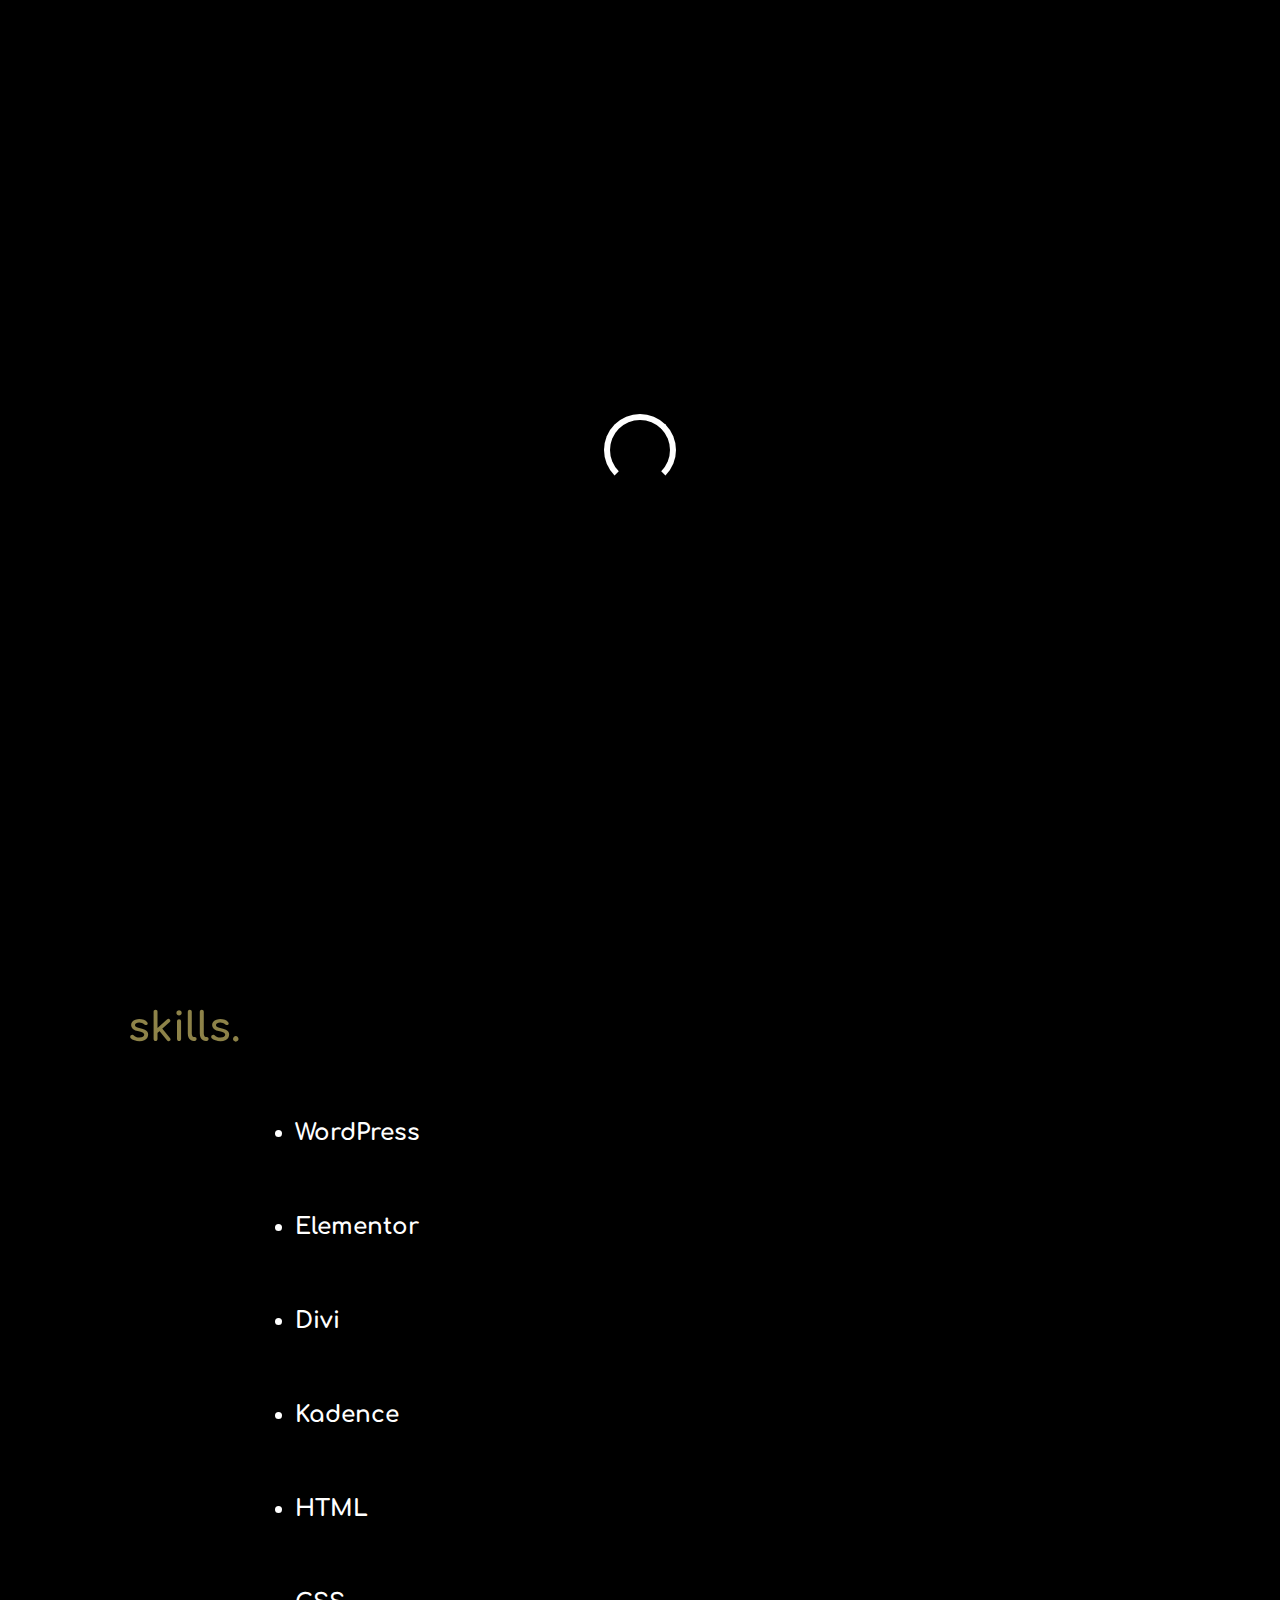
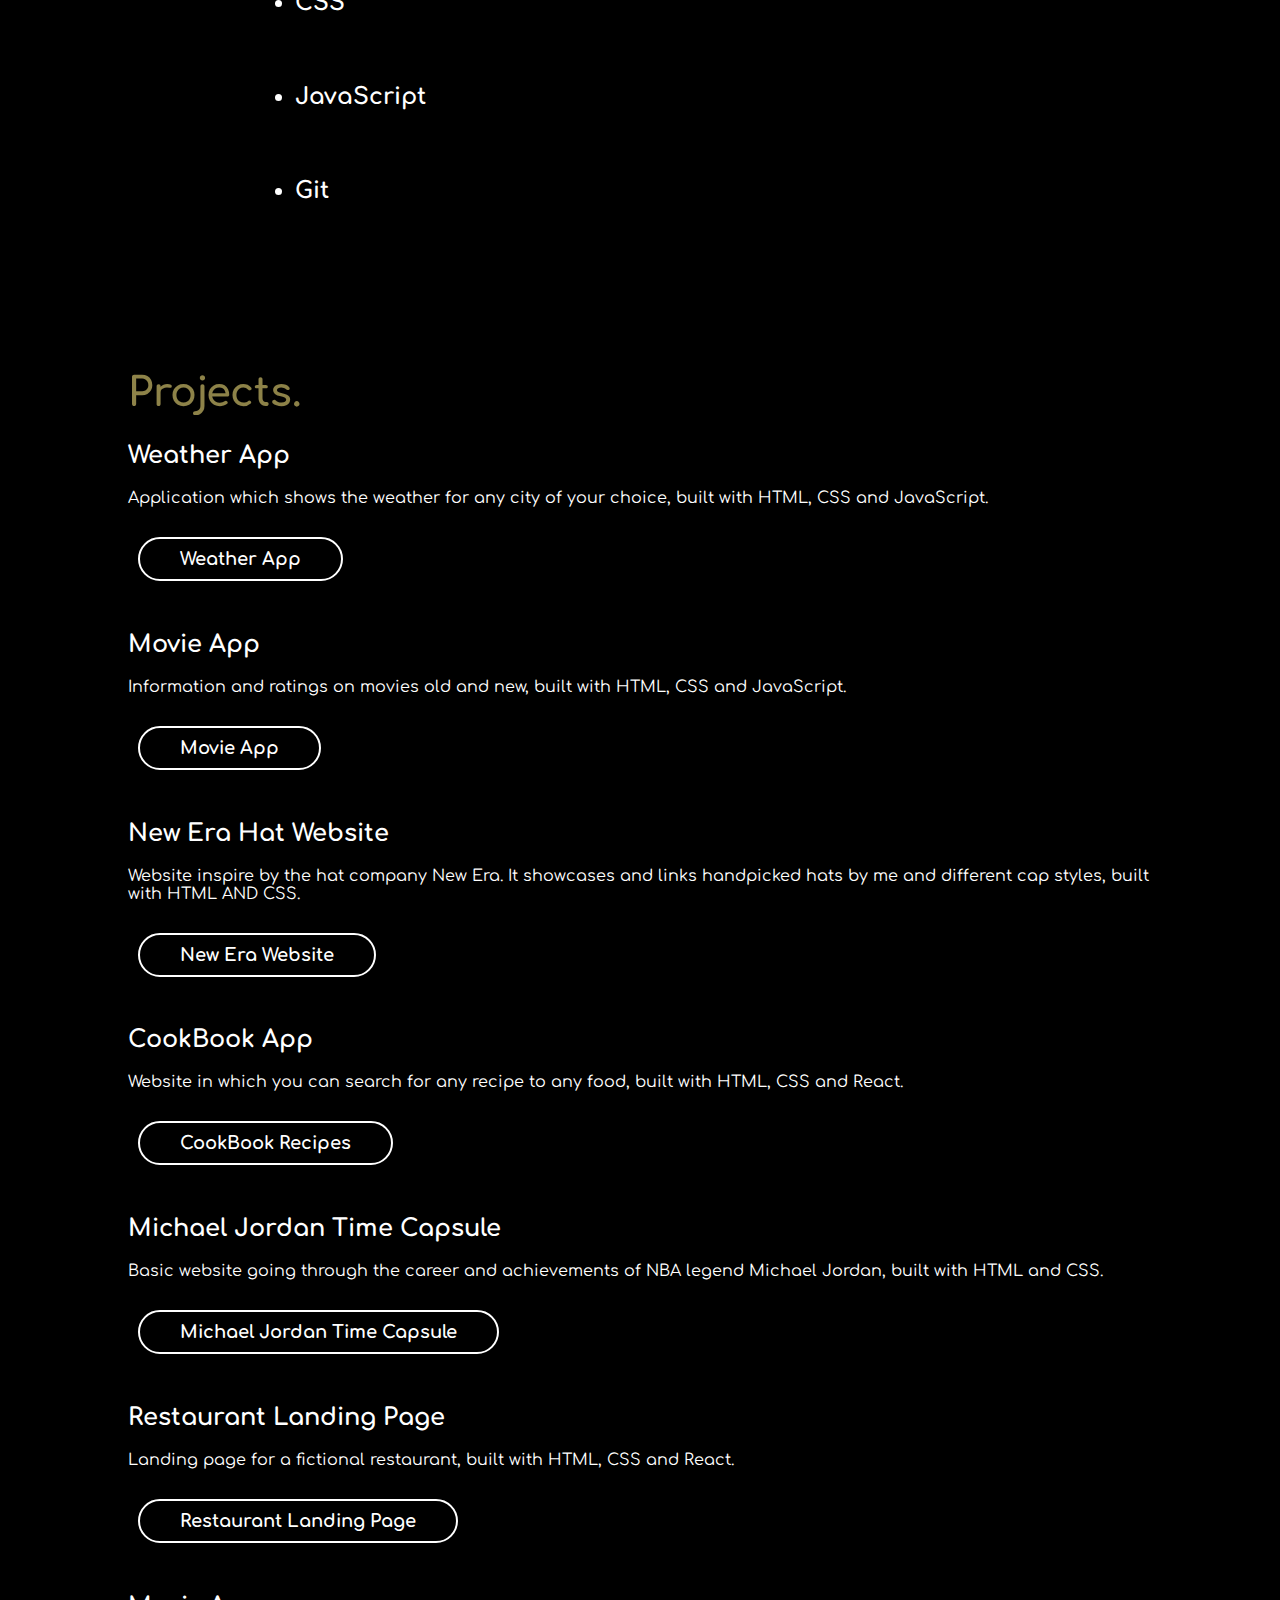
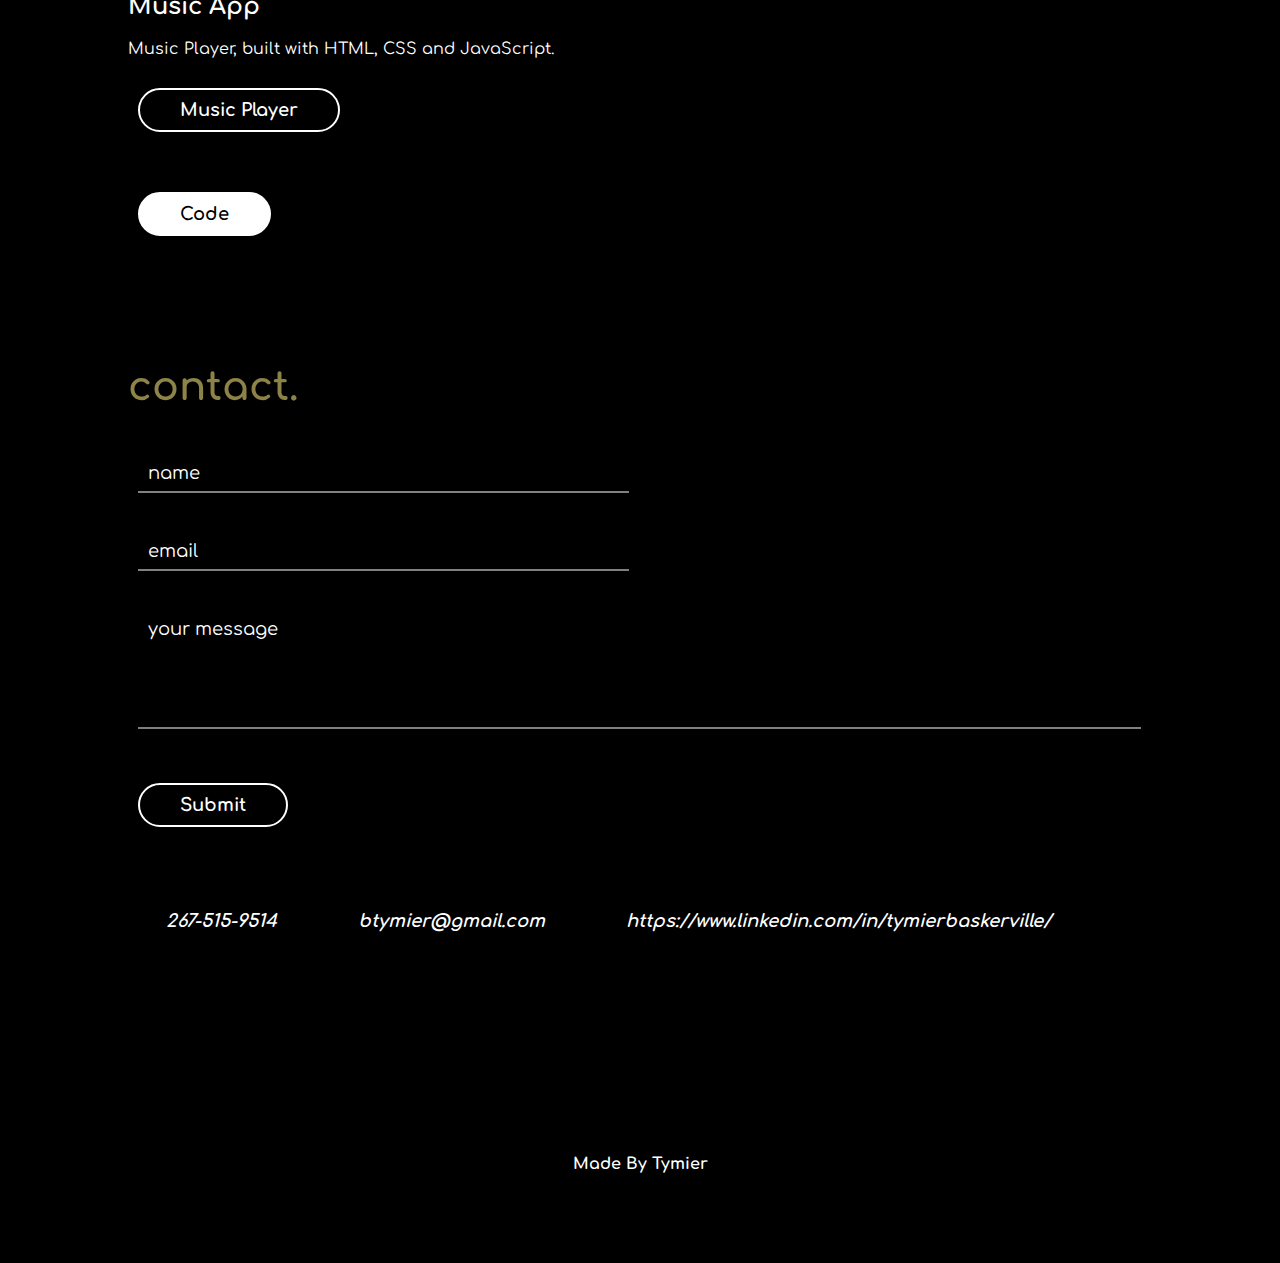
<file: index.html>
<!DOCTYPE html>
<html lang="en">
<head>
    <meta charset="UTF-8">
    <meta name="viewport" content="width=device-width, initial-scale=1.0">
    <meta http-equiv="X-UA-Compatible" content="ie=edge">
    <title>Portfolio</title>
    <link rel="stylesheet" href="https://cdnjs.cloudflare.com/ajax/libs/animate.css/3.7.0/animate.min.css">
    <link href="https://fonts.googleapis.com/css?family=Comfortaa:700" rel="stylesheet">
    <script src="https://code.jquery.com/jquery-3.3.1.min.js" integrity="sha256-FgpCb/KJQlLNfOu91ta32o/NMZxltwRo8QtmkMRdAu8=" crossorigin="anonymous"></script>
    <link rel="stylesheet" href="https://use.fontawesome.com/releases/v5.7.1/css/all.css" integrity="sha384-fnmOCqbTlWIlj8LyTjo7mOUStjsKC4pOpQbqyi7RrhN7udi9RwhKkMHpvLbHG9Sr" crossorigin="anonymous">
    <link rel="stylesheet" href="index.css">
</head>
<body>
    <div id="loading">
        <div id="spinner"></div>
    </div>
    <div id="header" class="animated slideInDown" style="animation-delay:1.8s;">
    <div id="title">Tymier Baskerville.</div><br>
    <div id="links">
        <a href="#skills">skills</a>
        <a href="#work" style="margin:0px 60px;">projects</a>
        <a href="#contact">contact</a>
    </div>
    </div>

    <div id="center">
    <div id="middle">
        <div id="tagline" class="animated zoomIn" style="animation-delay:1.8s;">
            Hello, My name is Tymier and I am a Frontend Developer<br>
            <form action="https://github.com/Tymier/" method="get" target="_blank">
            <button type="submit" class="btn_one">github</button>
            </form>
        </div>
    </div>
    </div>
    

    <div id="portfolio">
             <div id="skills">
                 <h1>skills.</h1>   
                 <div>
                        <ul>
                            <li>
                                WordPress
                            </li>
                            <li>
                                Elementor
                            </li>
                            <li>
                                Divi
                            </li>
                            <li>
                                Kadence
                            </li>
                            <li>
                                HTML
                            </li>
                            <li>
                                CSS
                            </li>
                            <li>
                                JavaScript
                            </li>
                            <li>
                                Git
                            </li>
                        </ul>
                 </div> 
             </div>
         
              <div id="work">
                 <h1>Projects.</h1>
                  
                  <div class="project">
                 <h2>Weather App</h2>
                 <div>Application which shows the weather for any city of your choice, built with HTML, CSS and JavaScript.</div>
                 <form action="https://tymier.github.io/Weather-App/" method="get" target="_blank">
                <button type="submit" class="btn_one">Weather App</button>
                </div>

                 <div class="project">
                 <h2>Movie App</h2>
                 <div>Information and ratings on movies old and new, built with HTML, CSS and JavaScript.</div>
                 <form action="https://tymier.github.io/Movie-App/" method="get" target="_blank">
                <button type="submit" class="btn_one">Movie App</button>
                </div>

                <div class="project">
                 <h2>New Era Hat Website</h2>
                 <div>Website inspire by the hat company New Era. It showcases and links handpicked hats by me and different cap styles, built with HTML AND CSS.</div>
                 <form action="https://tymier.github.io/NewEraCap-Site/" method="get" target="_blank">
                 <button type="submit" class="btn_one">New Era Website</button>
                </div>

                <div class="project">
                  <h2>CookBook App</h2>
                  <div>Website in which you can search for any recipe to any food, built with HTML, CSS and React.</div>
                  <form action="https://cookbook-app.onrender.com/" method="get" target="_blank">
                  <button type="submit" class="btn_one">CookBook Recipes</button>
                </div>

                <div class="project">
                  <h2>Michael Jordan Time Capsule</h2>
                  <div>Basic website going through the career and achievements of NBA legend Michael Jordan, built with HTML and CSS.</div>
                  <form action="https://tymier.github.io/Jordan-Time-Capsule/" method="get" target="_blank">
                  <button type="submit" class="btn_one">Michael Jordan Time Capsule</button>
                </div>

                <div class="project">
                 <h2>Restaurant Landing Page</h2>
                 <div>Landing page for a fictional restaurant, built with HTML, CSS and React.</div>
                 <form action="https://restaurant-landing-page-c2z5.onrender.com/" method="get" target="_blank">
                 <button type="submit" class="btn_one">Restaurant Landing Page</button>
                </div>

                <div class="project">
                 <h2>Music App</h2>
                 <div>Music Player, built with HTML, CSS and JavaScript.</div>
                 <form action="https://tymier.github.io/Music-Player/" method="get" target="_blank">
                 <button type="submit" class="btn_one">Music Player</button>
                 </form>
                 <form action="https://github.com/Tymier/Music-Player" method="get" target="_blank">
                 <button type="submit" class="btn_two">Code</button>
                 </form>
                </div>

             </div>
         
              <div id="contact">
                 <h1>contact.</h1> 
                 <form id="form" action="https://formsubmit.co/btymier@gmail.com" method="POST">
                    <input type="hidden" name="next" value="https://tymier.github.io/website/">
                    <input type="hidden" name="_captcha" value="false">
                    <input type="hidden" name="_next" value="https://tymier.github.io/website/">
                     <input type="text" placeholder="name" required>
                     <input type="email" placeholder="email" required><br>
                     <textarea placeholder="your message" required rows="5"></textarea><br>
                     <button class="btn_one">Submit</button>
                 </form> 
                 <div id="details">
                    <a class="btn_social"><i class="fas fa-phone"> 267-515-9514</i></a>
                    <a class="btn_social"><i class="fas fa-at"> btymier@gmail.com</i></a>
                    <a class="btn_social"><i class="fab fa-linkedin"> https://www.linkedin.com/in/tymierbaskerville/</i></a>
                 </div>   
             </div>
    </div>
    <div id="footer">
        Made By Tymier
    </div>
<script src="index.js" type="text/javascript"></script>
</body>
</html>
</file>
<file: index.css>
body,html {
    padding:0px;
    margin:0px;
    font-family: 'Comfortaa', cursive;
    font-weight:bold;
    color:#fff;
    background:rgb(0, 0, 0);
    scroll-behavior: smooth;
}
#center{
    text-align: center;
}
#loading {
    width: 100vw;
    height: 100vh;
    position: fixed;
    background: #000;
    z-index: 999;
    display: flex;
    justify-content: center;
    flex-direction: column;
    align-items: center;
}
#spinner {
    animation: rotate 0.56s infinite linear;
    width:60px;
    height:60px;
    border:6px solid #fff;
    border-bottom:6px solid #000;
    border-radius:50%;
    margin:0;
}
@keyframes rotate {
    0% {transform: rotate(0deg);}
    100% {transform: rotate(360deg);}
}
#header {
    width:80%;
    padding:4% 10%;
    text-align:center;
    position:absolute;
    transition:0.6s ease-in-out;
}
#header div {
    display:block;
}
#title {
    font-size:40px;
    /* background-image: linear-gradient(to left, #2d2d2d4a 0%, rgba(52, 50, 50, 0) 100%); 
    -webkit-background-clip:text;
    background-clip:text;
    -webkit-text-fill-color: transparent;
    background-size:500% 500% !important;
    -webkit-animation: Gradient 20s ease infinite;
    -moz-animation: Gradient 20s ease infinite;
    -o-animation: Gradient 20s ease infinite;
    animation: Gradient 20s ease infinite; */
    font-family: 'Comfortaa', cursive; 
    color: black;
}
#links {
    margin:40px 0px;
    transition:0.6s ease-in-out;
    color:rgb(0, 0, 0);
}
#links a {
    margin:0px 30px;
    color:inherit;
    text-decoration:none;
    transition:0.4s ease-in-out;
    padding:5px 8px;
    border-bottom:2px solid transparent;
}
#links a:hover {
    border-bottom:2px solid #fff;
}
#middle {
    width:100%;
    height:80vh;
    background:linear-gradient(0deg,rgba(0,0,0,1),rgba(0,0,0,0)),url("images/pexels-craig-adderley-1574851.jpg") center center fixed;
    background-size:100% auto;
    background-repeat:no-repeat;
    color:white;
    display:flex;
    justify-content:center;
    flex-direction:column;
    transition:1s ease-in-out;
    padding-top:20vh;
}
#tagline {
    font-size:50px;
    width:60%;
    color: #ffffff;
}
#portfolio {
    width:80%;
    padding:2% 10%;
}
#portfolio div h1 {
    font-size:40px;
    background-image: linear-gradient(to left, #ccce4566 0%, #8e8349 100%);
    -webkit-background-clip:text;
    background-clip:text;
    -webkit-text-fill-color: transparent;
    background-size:500% 500% !important;
    -webkit-animation: Gradient 20s ease infinite;
    -moz-animation: Gradient 20s ease infinite;
    -o-animation: Gradient 20s ease infinite;
    animation: Gradient 20s ease infinite;
    font-family: 'Comfortaa', cursive;
}
#skills {
    margin:4vh 0px !important;
    padding:2vh 0px !important;
}
#work {
    margin:4vh 0px !important;
    padding:2vh 0px !important;
}
#contact {
    margin:4vh 0px !important;
    padding:2vh 0px !important;
}
#contact form {
    width:100%;
}
#contact form input {
    width:46%;
    margin:20px 1%;
    background:transparent;
    border:0px;
    border-bottom:2px solid rgba(255,255,255,0.5);
    padding:8px 10px;
    font-family: 'Comfortaa', cursive;
    font-size:18px;
    transition:0.4s ease-in-out;
    color:#fff;
}
#contact form textarea {
    width:96%;
    margin:20px 1%;
    padding:8px 10px;
    border:0px;
    border-bottom:2px solid rgba(255,255,255,0.5);
    padding:8px 10px;
    font-family: 'Comfortaa', cursive;
    font-size:18px;
    background:transparent;
    resize:none;
    transition:0.4s ease-in-out;
    color:#fff;
}
#contact form input:focus {
    outline:none;
    border-bottom:2px solid rgba(255,255,255,1);
}
#contact form textarea:focus {
    outline:none;
    border-bottom:2px solid rgba(255,255,255,1);
}
::placeholder {
    color:#fff;
}
.btn_one {
    color:white;
    padding:10px 40px;
    border-radius:50px;
    border:2px solid #fff;
    font-size:18px;
    font-family: 'Comfortaa', cursive;
    font-weight:bold;
    background:transparent;
    transition:0.4s ease-in-out;
    margin:30px 10px;
}
.btn_one:hover {
    background:white;
    cursor:pointer;
    color:#000;
}
.project div {
    font-weight:normal;
}
.btn_two {
    color:#000;
    padding:10px 40px;
    border-radius:50px;
    border:2px solid #fff;
    font-size:18px;
    font-family: 'Comfortaa', cursive;
    font-weight:bold;
    background:#fff;
    transition:0.4s ease-in-out;
    margin:30px 10px;
}
.btn_two:hover {
    background:transparent;
    cursor:pointer;
    color:#fff;
}
#details {
    margin:6vh 0px;
}
.btn_social {
    font-size:18px;
    color:#fff;
    margin:40px 20px;
    padding:15px 18px;
    border-radius:50%;
    background:#000;
    transition:0.4s ease-in-out;
}
.btn_social:hover {
    color:#000;
    background:#fff;
    cursor:pointer;
}
@media (max-width: 900px){
    #header {
        width:94%;
        padding:15% 3%;
    }
    #title {
        font-size:30px;
    }
    #links {
        margin:30px 0px;
    }
    #links a {
        margin:0px;
    }
    #middle {
        width:100%;
        border-radius:0px;
        height:80vh;
        background-size:cover;
    }
    #tagline {
        width:90%;
        font-size:30px;
    }
    .btn_one {
        font-size:14px;
        padding:8px 20px;
    }
    .btn_two {
        font-size:14px;
        padding:8px 20px;
    }
    #contact form input {
        width:92%;
    }
    #contact form textarea {
        width:92%;
    }
    .btn_social {
        font-size:14px;
        margin:10px;
        padding:10px 11px;
    }
}
#footer {
    width:100%;
    padding:10vh 0px;
    text-align:center;
    font-weight:bold;
}
#footer a {
    font-size:18px;
    background-image: linear-gradient(to left, #4745ce 0%, #FF4B2B 100%);
    -webkit-background-clip:text;
    background-clip:text;
    -webkit-text-fill-color: transparent;
    background-size:500% 500% !important;
    -webkit-animation: Gradient 20s ease infinite;
    -moz-animation: Gradient 20s ease infinite;
    -o-animation: Gradient 20s ease infinite;
    animation: Gradient 20s ease infinite;
    font-family: 'Comfortaa', cursive;
    text-decoration:none;
}
button:focus {
    outline:none;
}
::-webkit-scrollbar {
    width:5px;
    height:5px;
}
::-webkit-scrollbar-track {
    background: #f1f1f1; 
}
::-webkit-scrollbar-thumb {
    background: #000; 
}
::-webkit-scrollbar-thumb:hover {
    background: #555; 
}
@-webkit-keyframes Gradient {
0% {background-position: 0% 50%}
50% {background-position: 100% 50%}
100% {background-position: 0% 50%}
}
@-moz-keyframes Gradient {
0% {background-position: 0% 50%}
50% {background-position: 100% 50%}
100% {background-position: 0% 50%}
}
@keyframes Gradient {
0% {background-position: 0% 50%}
50% {background-position: 100% 50%}
100% {background-position: 0% 50%}
}
ul, li{
    font-size: 1.2em;
    margin: 3em;
}
</file>
